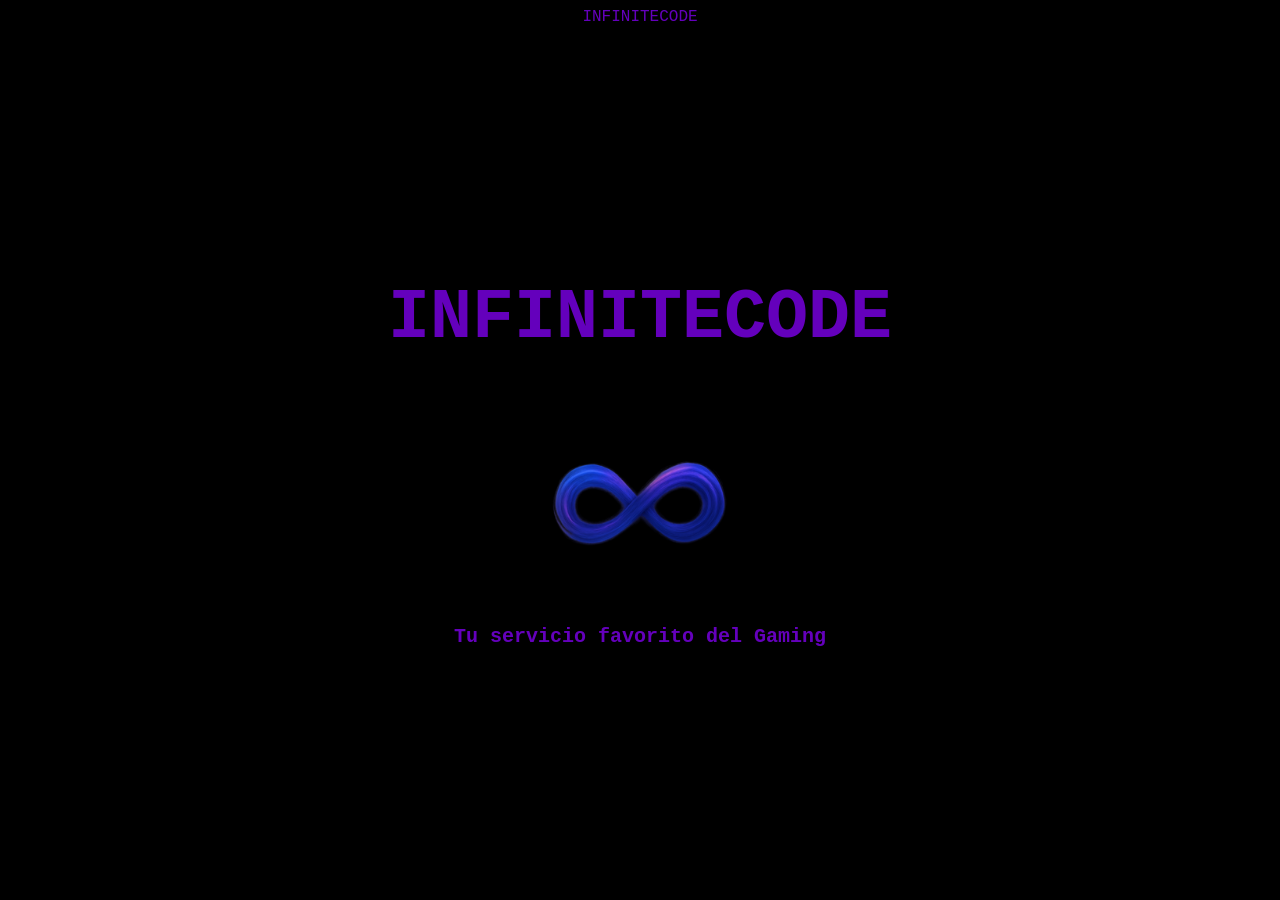
<file: CODE INFINITY STORE 2.5.6/Untitled-1.html>
INFINITECODE
<!--                 <img src="./Imagenes/Logo.ico" alt="Producto 1">
 -->
<html>
<head>
    <meta charset="UTF-8">
    <meta name="viewport" content="width=device-width, initial-scale=1.0">
    <title>INFINITYCODE</title>
    <style>
        body {
            background-color: lab(0% 0 0);
            color: lab(28.87% 60.62 -74.3);
            font-family: 'Courier New', Courier, monospace;
            text-align: center;
        }
        h1 {
            font-size: 70px;
            margin-top: 20%;
        }
        h2 {
            font-size: 20px;
            margin-top: 20px;
        }
    </style>
 <body>
    <h1>INFINITECODE</h1>
    <img src="./Imagenes/Logo.ico" alt="Logo" width="200" height="200" class="Logo">
    <h2>Tu servicio favorito del Gaming</h2>
 </body>













</html>
</file>
